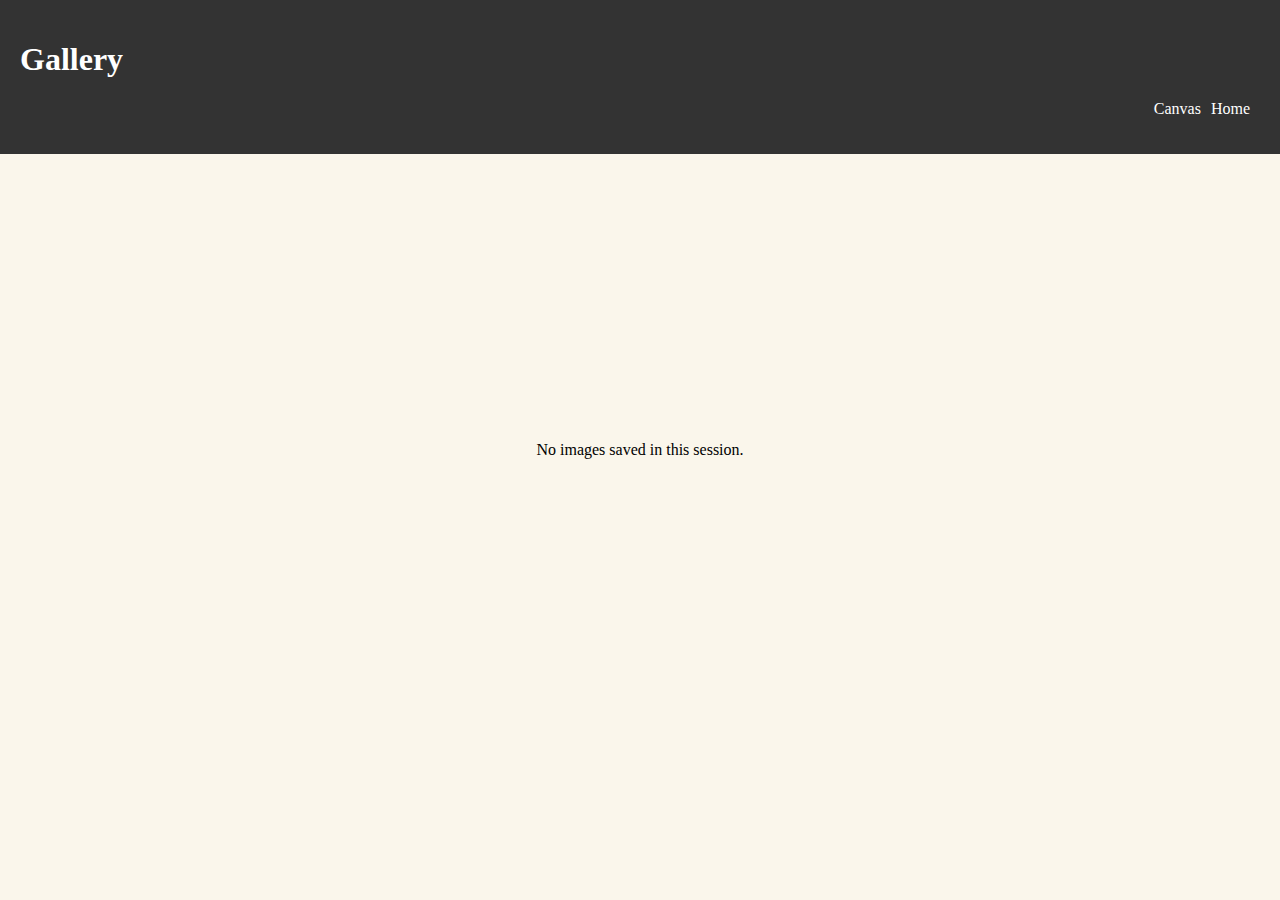
<file: gallery.html>
<!DOCTYPE html>
<html lang="en">
<head>
    <meta charset="UTF-8">
    <meta name="viewport" content="width=device-width, initial-scale=1.0">
    <title>Gallery</title>
	  <!-- Link to the external CSS file -->
    <link rel="stylesheet" href="galleryStyle.css">
</head>

<body>
    <header>
    <h1>Gallery</h1>
    <nav>
		<!-- Nav links -->
        <ul id="navigation">
            <li><a href="art.html">Canvas</a></li>
			<li><a href="home.html">Home</a></li>
        </ul>
    </nav>
</header>
	
<main>
   <div id="gallery-container"></div>

    <script>
        window.onload = function() {
            const galleryContainer = document.getElementById('gallery-container');
            const gallery = JSON.parse(sessionStorage.getItem('gallery')) || [];

            gallery.forEach(dataUrl => {
                const img = new Image();
                img.src = dataUrl;
                img.alt = "Canvas Artwork";
                galleryContainer.appendChild(img);
            });

            // Optional: Display a message if the gallery is empty
            if (gallery.length === 0) {
                galleryContainer.innerHTML = '<p>No images saved in this session.</p>';
            }
        };
    </script>
</main>
</body>
</html>
</file>
<file: galleryStyle.css>
body, html {
    margin: 0;
    padding: 0;
    display: flex;
    justify-content: center;
    align-items: top;
    height: 100vh;
    background-color: #faf6eb;
	flex-direction: column;
}

header {
    background-color: #333;
    color: #fff;
    padding: 20px;
    width: 100%;
    position: fixed; /* Fixes header at the top */
    top: 0; /* Aligns header to the top of the page */
}

#navigation {
    display: flex;
    justify-content: right;
    align-items: center;
    padding: 0;
	margin-right: 50px;
}

#navigation li {
    display: inline;
    margin-left: 10px; /* Spacing between nav items */
}

#navigation li a {
    color: #fff;
    text-decoration: none;
}

main {
    flex: 1; /* Flex grow to take available space, pushing footer down */
    display: flex;
    justify-content: center; /* Center content horizontally */
    align-items: center; /* Center content vertically */
    padding: 20px;
}
footer {
    background-color: #333;
    color: #fff;
    text-align: center;
    padding: 10px;
    position: fixed;
    bottom: 0;
    width: 100%;
}

#gallery-container {
    display: flex;
    flex-wrap: wrap;
    justify-content: center;
    gap: 10px;
    padding: 20px;
}
#gallery-container img {
    max-width: 250px; /* Adjust based on your preference */
    max-height: 250px; /* Adjust based on your preference */
    border: 1px solid #ccc; /* Optional: adds a slight border around each image */
	 align-items: center;
}
</file>
